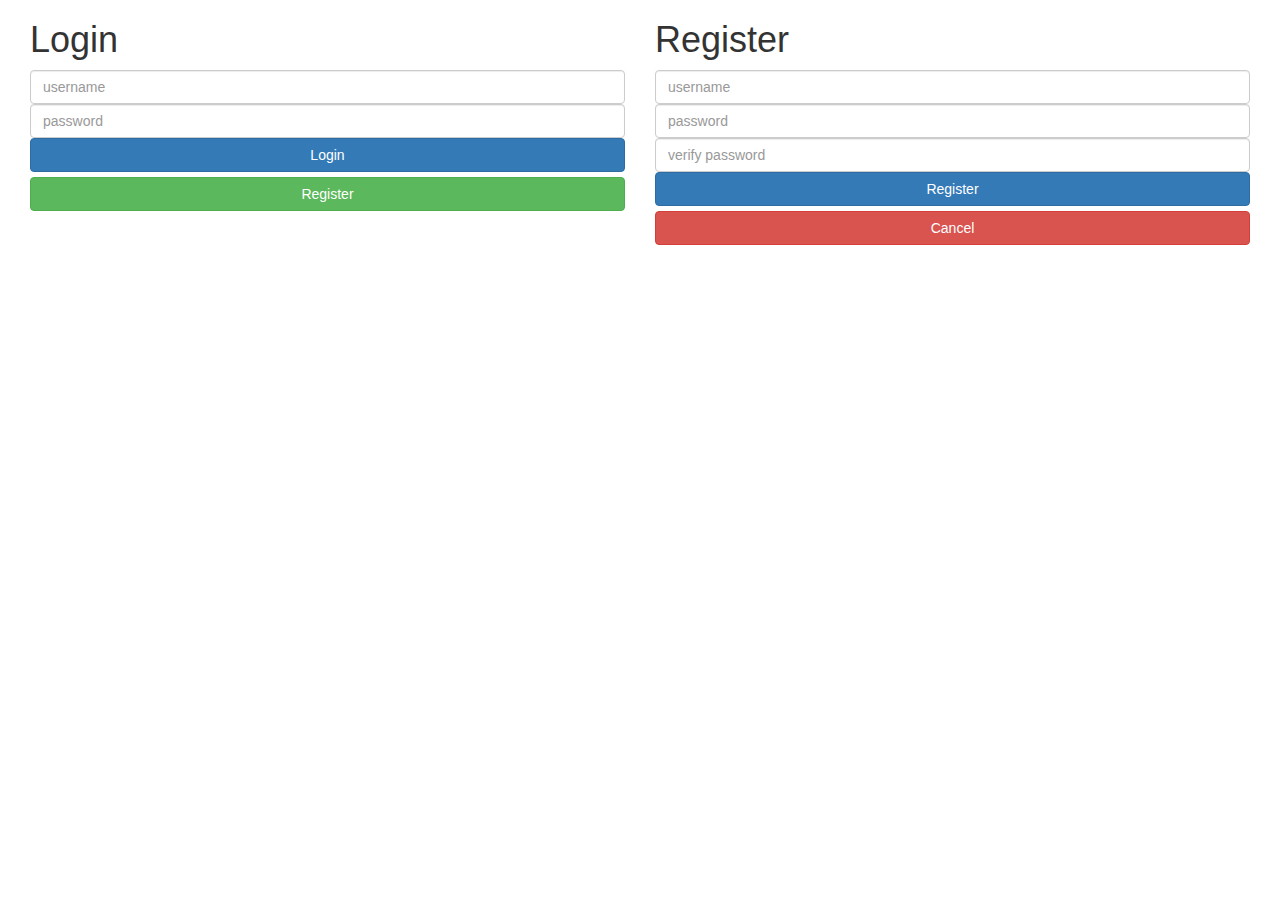
<file: public/project/login.html>
<!DOCTYPE html>
<html lang="en">
<head>
    <meta charset="UTF-8">
    <title>Login</title>
    <link href="css/bootstrap.js" rel="stylesheet">
    <link href="css/bootstrap.min.css" rel="stylesheet">
    <link href="https://maxcdn.bootstrapcdn.com/bootstrap/3.3.7/css/bootstrap.min.css" rel="stylesheet">
</head>
<body>
<div class="container-fluid">
    <div class="col-xs-6">
        <h1>Login</h1>

        <input class="form-control"
               placeholder="username"/>
        <input class="form-control"
               placeholder="password"
               type="password"/>

        <a class="btn btn-primary btn-block">
            Login
        </a>
        <a class="btn btn-success btn-block" href="#/register">
            Register
        </a>
    </div>
<div class="col-xs-6">
    <h1>Register</h1>
    <input class="form-control"
           ng-model="model.user.username"
           placeholder="username"/>

    <input class="form-control"
           placeholder="password"
           ng-model="model.user.password"
           type="password"/>

    <input class="form-control"
           placeholder="verify password"
           type="password"/>

    <a class="btn btn-primary btn-block" ng-click="model.register(model.user)">
        Register
    </a>

    <a class="btn btn-danger btn-block" href="#/login">
        Cancel
    </a>
    </div>

</div>

</body>
</html>
</file>
